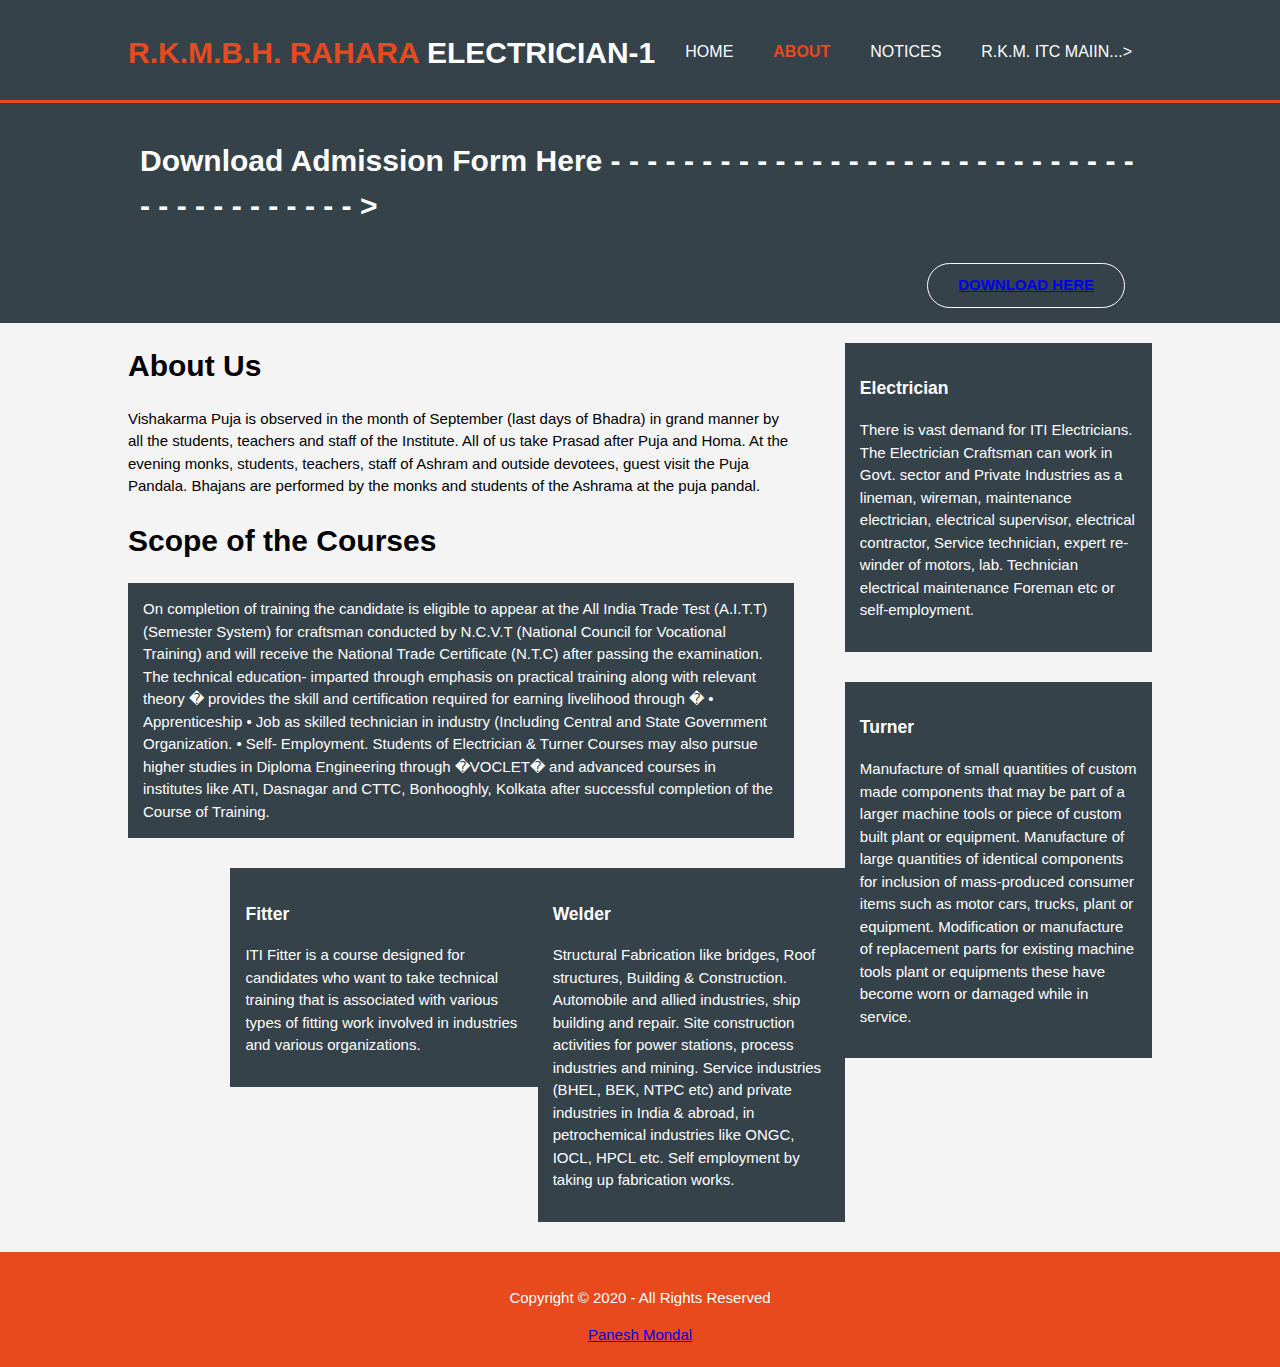
<file: about.html>
<!DOCTYPE html>
<html>
  <head>
    <meta charset="utf-8">
    <meta name="viewport" content="width=device-width">
    <meta name="description" content="Affordable and professional web design">
	  <meta name="keywords" content="web design, affordable web design, professional web design">
  	<meta name="author" content="Brad Traversy">
    <title>R.K.M.B.H ITC | About</title>
    <link rel="stylesheet" href="style.css">
  </head>
  <body>
    <header>
      <div class="container">
        <div id="branding">
          <h1><span class="highlight">R.K.M.B.H. RAHARA</span> ELECTRICIAN-1</h1>
        </div>
        <nav>
          <ul>
            <li><a href="index.html">Home</a></li>
            <li class="current"><a href="about.html">About</a></li>
            <li><a href="Notice">Notices</a></li>
            <li><a href="https://www.rkmbhitc.org/index.php">R.K.M. ITC Maiin...></a></li>
          </ul>
        </nav>
      </div>
    </header>

    <section id="newsletter">
      <div class="container">
        <h1> Download Admission Form Here     -  -  -  -  -  -  -  -  -  -  -  -  -  -  -  -  - -  -  -  -  -  -  -  -  -  -  -  -  -  -  -  -  -  -  -  -  -  -  -  -   > </h1>
        <form>
          <!-- Auto width -->
         <div class="header-buttons">
      <a href="https://www.rkmbhitc.org/noticeboard/2007/ITI%20%20ADMISSION%202020.htm">Download Here</a>
      
    </div>
        </form>
      </div>
    </section>

    <section id="main">
      <div class="container">
        <article id="main-col">
          <h1 class="page-title">About Us</h1>
          <p>
            Vishakarma Puja is observed in the month of September (last days of Bhadra) in grand manner by all the students, teachers and staff of the Institute. All of us take Prasad after Puja and Homa. At the evening monks, students, teachers, staff of Ashram and outside devotees, guest visit the Puja Pandala. Bhajans are performed by the monks and students of the Ashrama at the puja pandal.
          </p>
          <h1>Scope of the Courses</h1>
          <p class="dark">



On completion of training the candidate is eligible to appear at the All India Trade Test (A.I.T.T) (Semester System) for craftsman conducted by N.C.V.T (National Council for Vocational Training) and will receive the National Trade Certificate (N.T.C) after passing the examination.

The technical education- imparted through emphasis on practical training along with relevant theory � provides the skill and certification required for earning livelihood through �
• Apprenticeship
• Job as skilled technician in industry (Including Central and State Government Organization.
• Self- Employment.

Students of Electrician & Turner Courses may also pursue higher studies in Diploma Engineering through �VOCLET� and advanced courses in institutes like ATI, Dasnagar and CTTC, Bonhooghly, Kolkata after successful completion of the Course of Training.          </p>
        </article>

        <aside id="sidebar">
          <div class="dark">
            <h3>Electrician</h3>
            <p>There is vast demand for ITI Electricians. The Electrician Craftsman can work in Govt. sector and Private Industries as a lineman, wireman, maintenance electrician, electrical supervisor, electrical contractor, Service technician, expert re-winder of motors, lab. Technician electrical maintenance Foreman etc or self-employment.
          </div>
        </aside>
        <aside id="sidebar">
          <div class="dark">
            <h3>Turner</h3>
            <p>Manufacture of small quantities of custom made components that may be part of a larger machine tools or piece of custom built plant or equipment. Manufacture of large quantities of identical components for inclusion of mass-produced consumer items such as motor cars, trucks, plant or equipment. Modification or manufacture of replacement parts for existing machine tools plant or equipments these have become worn or damaged while in service.
          </div>
        </aside>
        <aside id="sidebar">
          <div class="dark">
            <h3>Welder</h3>
            <p>Structural Fabrication like bridges, Roof structures, Building & Construction. Automobile and allied industries, ship building and repair. Site construction activities for power stations, process industries and mining. Service industries (BHEL, BEK, NTPC etc) and private industries in India & abroad, in petrochemical industries like ONGC, IOCL, HPCL etc. Self employment by taking up fabrication works.
          </div>
        </aside>
        </aside>
        <aside id="sidebar">
          <div class="dark">
            <h3>Fitter</h3>
            <p>ITI Fitter is a course designed for candidates who want to take technical training that is associated with various types of fitting work involved in industries and various organizations.
          </div>
        </aside>
      </div>
    </section>

    <footer>
      <p>Copyright © 2020 - All Rights Reserved </p>
      <a href="https://www.facebook.com/Poneshm586/">Panesh Mondal</a>
    </footer>
  </body>
</html>
</file>
<file: style.css>
body{
  font: 15px/1.5 Arial, Helvetica,sans-serif;
  padding:0;
  margin:0;
  background-color:#f4f4f4;
}

/* Global */
.container{
  width:80%;
  margin:auto;
  overflow:hidden;
}

ul{
  margin:0;
  padding:0;
}

.button_1{
  height:38px;
  background:#e8491d;
  border:0;
  padding-left: 20px;
  padding-right:20px;
  color:#ffffff;
}





.dark{
  padding:15px;
  background:#35424a;
  color:#ffffff;
  margin-top:10px;
  margin-bottom:10px;
}

/* Header **/
header{
  background:#35424a;
  color:#ffffff;
  padding-top:30px;
  min-height:70px;
  border-bottom:#e8491d 3px solid;
}

header a{
  color:#ffffff;
  text-decoration:none;
  text-transform: uppercase;
  font-size:16px;
}

header li{
  float:left;
  display:inline;
  padding: 0 20px 0 20px;
}

header #branding{
  float:left;
}

header #branding h1{
  margin:0;
}

header nav{
  float:right;
  margin-top:10px;
}

header .highlight, header .current a{
  color:#e8491d;
  font-weight:bold;
}

header a:hover{
  color:#cccccc;
  font-weight:bold;
}

/* Showcase */
#showcase{
  min-height:400px;
  background:url('showcase.jpg') no-repeat 0 -400px;
  text-align:center;
  color:#ffffff;
}

#showcase h1{
  margin-top:100px;
  font-size:55px;
  margin-bottom:10px;
}

#showcase p{
  font-size:20px;
}

/* Newsletter */
#newsletter{
  padding:15px;
  color:#ffffff;
  background:#35424a
}

#newsletter h1{
  float:left;
}

#newsletter form {
  float:right;
  margin-top:15px;
}

#newsletter input[type="email"]{
  padding:4px;
  height:25px;
  width:250px;
}

/* Boxes */
#boxes{
  margin-top:20px;
}

#boxes .box{
  float:left;
  text-align: center;
  width:30%;
  padding:10px;
}

#boxes .box img{
  width:90px;
}

/* Sidebar */
aside#sidebar{
  float:right;
  width:30%;
  margin-top:10px;
}

aside#sidebar .quote input, aside#sidebar .quote textarea{
  width:90%;
  padding:5px;
}

/* Main-col */
article#main-col{
  float:left;
  width:65%;
}

/* Services */
ul#services li{
  list-style: none;
  padding:20px;
  border: #cccccc solid 1px;
  margin-bottom:5px;
  background:#e6e6e6;
}

footer{
  padding:20px;
  margin-top:20px;
  color:#ffffff;
  background-color:#e8491d;
  text-align: center;
}

/* Media Queries */
@media(max-width: 768px){
  header #branding,
  header nav,
  header nav li,
  #newsletter h1,
  #newsletter form,
  #boxes .box,
  article#main-col,
  aside#sidebar{
    float:none;
    text-align:center;
    width:100%;
  }

  header{
    padding-bottom:20px;
  }

  #showcase h1{
    margin-top:40px;
  }

  #newsletter button, .quote button{
    display:block;
    width:100%;
  }

  #newsletter form input[type="email"], .quote input, .quote textarea{
    width:100%;
    margin-bottom:5px;
  }
}



 /* Style buttons */

.header-buttons{
  display: inline-block;
  padding: 10px 30px;
  font-weight: bold;
  text-decoration: none;
  text-transform: uppercase;
  border-radius: 250px;
  transition: background-color 0.2s, border 0.2s, color 0.2s;
}

.header-buttons{
  
  color: #fff;
  margin-right: 15px;
  border: 1px solid #fff; 

}
.header-buttons{
  color: #fff!important;
  font-weight: bold;
}

.header-buttons:hover{
  background-color: #fff;
}


.header:before{
  content: "";
  position: absolute;
  top: 0%;
  bottom: 0%;
  left: 0%;
  right: 0%;
  opacity: .3; 
  z-index: -1;
  background: linear-gradient(to right, #1e5799 0%, #3ccdbb 0%, #16c9f6 100%) ;
}









.w3hubs-footer{
  width: 100%;
  height: auto;
  margin: auto;
  background:#272727;
  padding: 20px 0px;
  
}
.w3hubs-icon{
  width: 100%;
  height: auto;
  margin: auto;
}
.w3hubs-icon ul{
  margin: 0px;
  padding: 0px;
  text-align: center;
}

.w3hubs-icon ul li{
  display: inline-block;
  width: 10px;
  height: 10px;
  margin: 0px 10px;
  border-radius: 100%;
  background:#7DCEA0; 
}
.w3hubs-icon ul li a{
  text-decoration: none;
  color: #272727;
  font-size: 25px;
  display: block;
}
.w3hubs-icon ul li a i{
  line-height: 50px;
}
.w3hubs-icon ul li:hover{
  background: #e67e22;
}
.w3hubs-icon ul li a:hover >i{
  transform: scale(1.6) rotate(25deg);
}
.w3hubs-nav{
  width: 100%;
  height: auto;
  margin: auto;
  margin-top: 25px;
}
.w3hubs-nav ul{
  margin: 0px;
  padding: 0px;
  text-align: center;
}


.w3hubs-nav ul li{
  display: inline-block;
  margin: 10px 20px;   
}
.w3hubs-nav ul li a{
  text-decoration: none;
  outline: none;
  font-family: 'Roboto Slab', serif;
  font-size: 20px;
  color: #fff;
  font-weight: bold;
  text-transform: uppercase;
  letter-spacing: 1px;
}
.w3hubs-nav ul li a:hover{
  color:  #e67e22;
}

.w3hubs-nav1{
  width: 100%;
  height: auto;
  margin: auto;
  margin-top: 15px;
}
.w3hubs-nav1 ul{
  margin: 0px;
  padding: 0px;
  text-align: center;
}


.w3hubs-nav1 ul li{
  display: inline-block;
  margin: 0px 20px;  
}
.w3hubs-nav1 ul li a{
  text-decoration: none;
  outline: none;
  font-family: 'Roboto Slab', serif;
  font-size: 20px;
  color: #fff;
  font-weight: bold;
  text-transform: uppercase;
  letter-spacing: 1px;
}
.w3hubs-nav1 ul li a:hover{
  color:  #e67e22;
}
.w3hubs-nav2{
  width: 100%;
  height: auto;
  margin: auto;
}
.w3hubs-nav2 ul{
  
  text-align: center;
}

.w3hubs-nav2 ul li{
  
  width: 50px;
  height: 50px;
  margin: 0px 10px;
  border-radius: 100%;
  background:#fff; 
}
.w3hubs-nav2 ul li a{
  text-decoration: none;
  color: #272727;
  font-size: 25px;
  display: block;
}
.w3hubs-nav2 ul li a i{
  line-height: 50px;
}
.w3hubs-nav2 ul li:hover{
  background: #e67e22;
}
.w3hubs-nav2 ul li a:hover >i{
  transform: scale(1.6) rotate(180deg);
}
.footer-end{
  width: 100%;
  height: auto;
  margin: auto;
  background: #e8491d;
  padding: 10px;
  font-family: 'Roboto Slab', serif;
  font-size: 16px;
  text-align: center;
}
.footer-end p{
  font-family: 'Roboto Slab', serif;
  font-size: 16px;
  text-align: center;
  color: #fff;
  font-weight: bold;
  letter-spacing: 2px;

}
.footer-end a{

text-decoration: none;
color: #fff
}
.footer-end a:hover{
  color:  #e67e22;
}

@media(max-width:691px ){
.w3hubs-nav1 ul li a,.w3hubs-nav ul li a{
  font-size: 16px;
}
}
@media(max-width:604px ){
.w3hubs-nav1 ul li a,.w3hubs-nav ul li a{
  font-size: 14px;
}
.w3hubs-nav ul li{
  padding: 0px ;
}
}
@media(max-width:559px ){

.w3hubs-nav1 ul li a,.w3hubs-nav ul li a{
  font-size: 13px;
}

}
@media(max-width:539px ){
.w3hubs-nav1 ul li a,.w3hubs-nav ul li a{
  font-size: 11px;
}
.w3hubs-nav ul li{
  margin: 5px 20px;
}
.w3hubs-nav ul li.p1 {
    padding-top: 10px;
}
}
@media(max-width:380px ){
  .w3hubs-nav ul li,.w3hubs-nav1 ul li{
    display: block;
    padding: 5px;
  }
.w3hubs-nav2 ul li{
  display: none;
}
.w3hubs-icon ul li a i {
    line-height: 38px;
}
.w3hubs-icon ul li a{
  font-size: 20px;
}
.w3hubs-icon ul li{
width: 40px;
    height: 40px;
}
}
@media(max-width: 375px){
  .w3hubs-nav ul li.p1 {
    padding-top: 0px;
}
}
</file>
